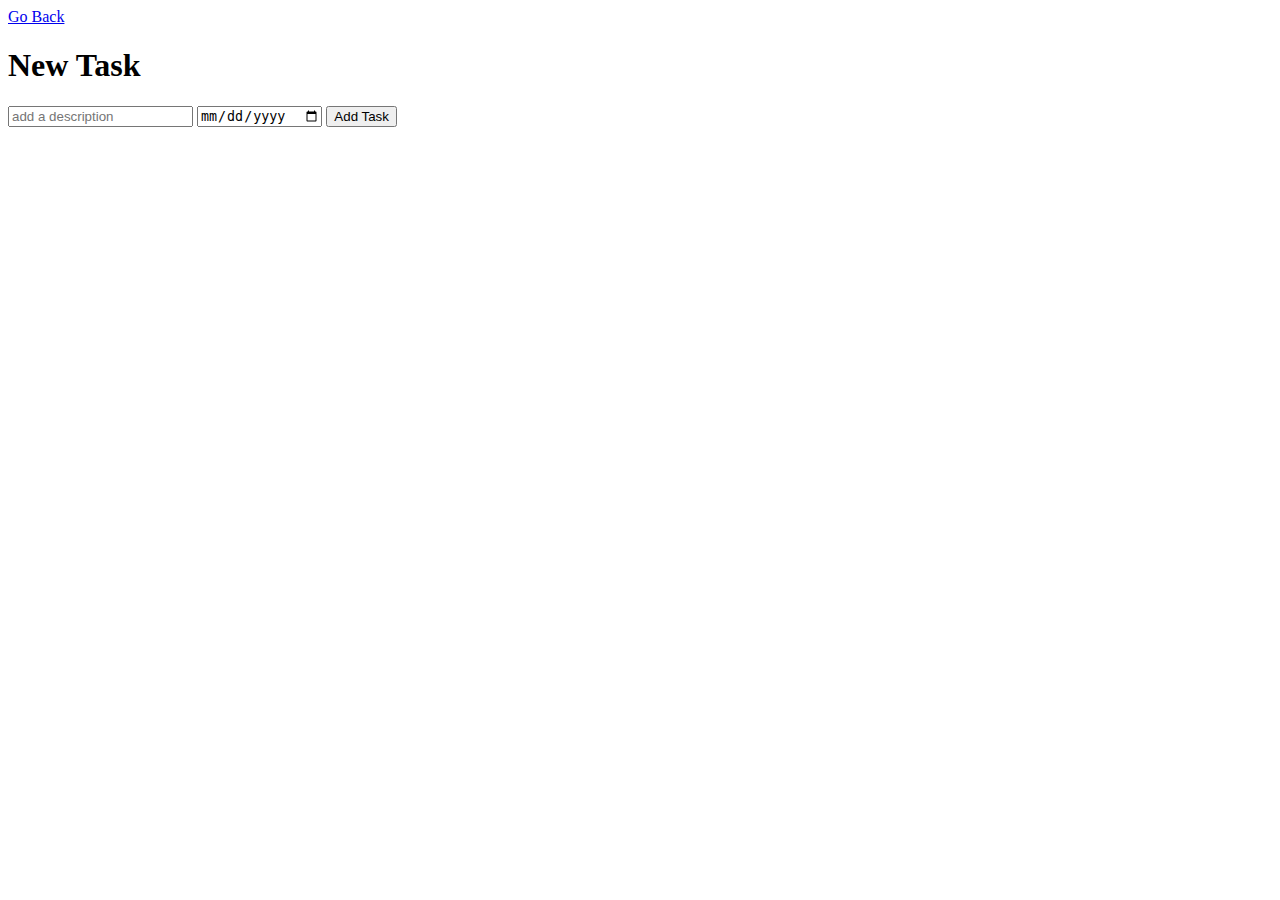
<file: src/main/resources/templates/newTask.html>
<!doctype html>
<html lang="en" xmlns:th="http://www.thymeleaf.org">
<head>
    <meta charset="UTF-8">
    <meta name="viewport"
          content="width=device-width, user-scalable=no, initial-scale=1.0, maximum-scale=1.0, minimum-scale=1.0">
    <meta http-equiv="X-UA-Compatible" content="ie=edge">
    <title>Add Task</title>
  <link href="https://cdn.jsdelivr.net/npm/bootstrap@5.2.1/dist/css/bootstrap.min.css" rel="stylesheet" integrity="sha384-iYQeCzEYFbKjA/T2uDLTpkwGzCiq6soy8tYaI1GyVh/UjpbCx/TYkiZhlZB6+fzT" crossorigin="anonymous">
</head>
<body>
<a class="btn btn-primary" href="/tasks">Go Back</a>
<div class="px-4 py-3 my-3 text-center d-flex flex-column align-items-center">
  <h1 display-5 fw-bold>New Task</h1>
  <form th:action="@{/tasks}" th:method="post" th:object="${task}" class="d-flex flex-column gap-3 align-items-center">
    <input th:field="*{description}" class="form-control" type="text" placeholder="add a description">
    <input th:field="*{dueDate}" class="form-control" type="date">
    <button class="btn btn-primary" type="submit">Add Task</button>
  </form>
</div>
<script src="https://cdn.jsdelivr.net/npm/bootstrap@5.2.1/dist/js/bootstrap.bundle.min.js" integrity="sha384-u1OknCvxWvY5kfmNBILK2hRnQC3Pr17a+RTT6rIHI7NnikvbZlHgTPOOmMi466C8" crossorigin="anonymous"></script>
</body>
</html>
</file>
